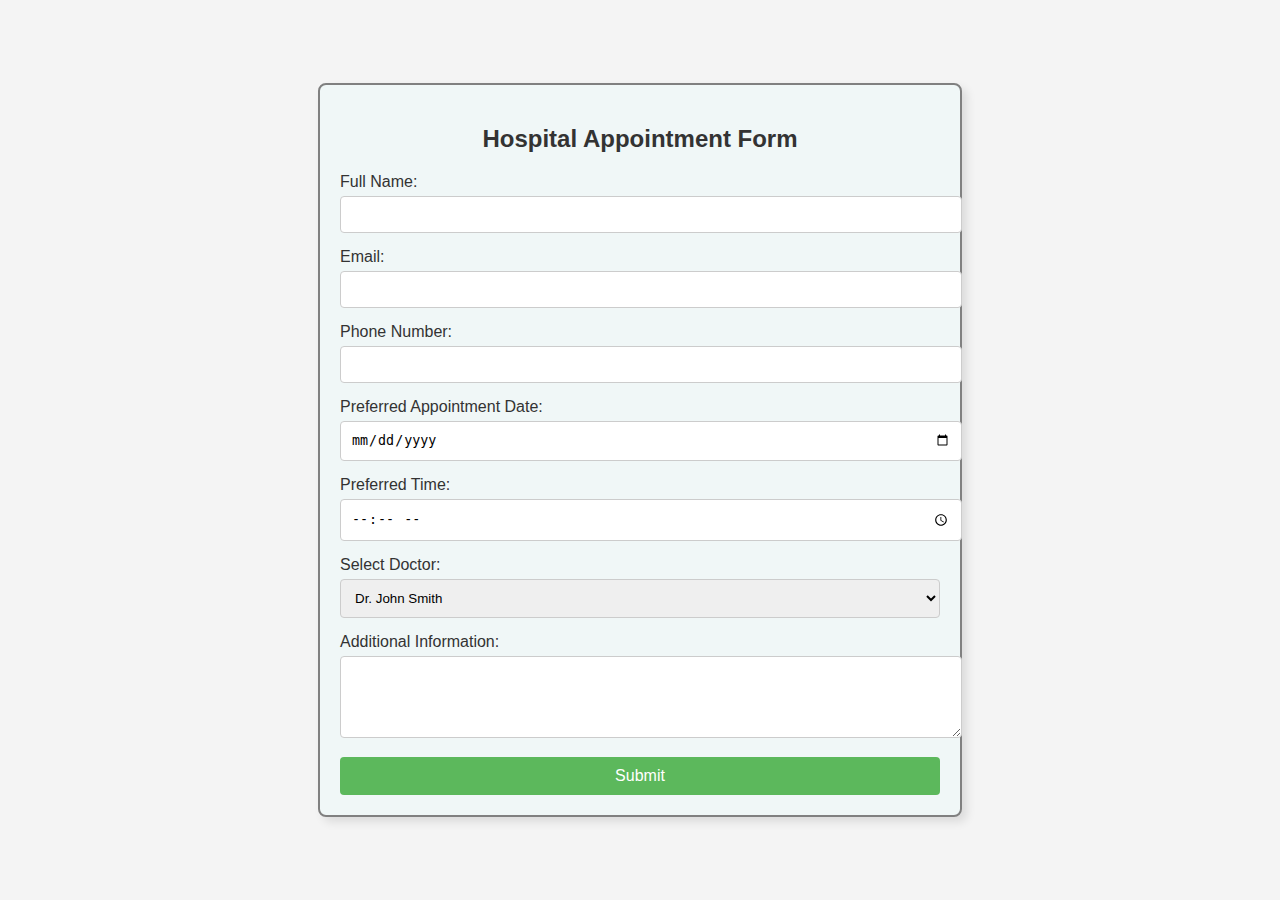
<file: appointment.html>
<!DOCTYPE html>
<html lang="en">
<head>
    <meta charset="UTF-8">
    <meta name="viewport" content="width=device-width, initial-scale=1.0">
    <title>Hospital Appointment Form</title>
    <style>
        body {
            font-family: Arial, sans-serif;
            background-color: #f4f4f4;
            display: flex;
            justify-content: center;
            align-items: center;
            height: 100vh;
            margin: 0;
        }
        .container {
            background-color: white;
            padding: 20px;
            border: 2px solid gray;
            border-radius: 8px;
            box-shadow: 5px 5px 10px rgba(0, 0, 0, 0.1);
            max-width: 600px;
            width: 100%;
            background-color: rgb(240, 247, 247);
        }
        h2 {
            text-align: center;
            margin-bottom: 20px;
            color: #333;
        }
        .form-group {
            margin-bottom: 15px;
        }
        label {
            display: block;
            margin-bottom: 5px;
            color: #333;
        }
        input, select, textarea {
            width: 100%;
            padding: 10px;
            border: 1px solid #ccc;
            border-radius: 4px;
        }
        button {
            width: 100%;
            padding: 10px;
            background-color: #5cb85c;
            color: white;
            border: none;
            border-radius: 4px;
            cursor: pointer;
            font-size: 16px;
        }
        button:hover {
            background-color: #34ca34;
        }
    </style>
</head>
<body>
    <div class="container">
        <h2>Hospital Appointment Form</h2>
        <form id="appointmentForm">
            <div class="form-group">
                <label for="fullname">Full Name:</label>
                <input type="text" id="fullname" name="fullname" required>
            </div>
            <div class="form-group">
                <label for="email">Email:</label>
                <input type="email" id="email" name="email" required>
            </div>
            <div class="form-group">
                <label for="phone">Phone Number:</label>
                <input type="tel" id="phone" name="phone" required>
            </div>
            <div class="form-group">
                <label for="date">Preferred Appointment Date:</label>
                <input type="date" id="date" name="date" required>
            </div>
            <div class="form-group">
                <label for="time">Preferred Time:</label>
                <input type="time" id="time" name="time" required>
            </div>
            <div class="form-group">
                <label for="doctor">Select Doctor:</label>
                <select id="doctor" name="doctor" required>
                    <option value="dr_smith">Dr. John Smith</option>
                    <option value="dr_doe">Dr. Jane Doe</option>
                    <option value="dr_brown">Dr. Emily Brown</option>
                </select>
            </div>
            <div class="form-group">
                <label for="message">Additional Information:</label>
                <textarea id="message" name="message" rows="4"></textarea>
            </div>
            <button type="submit">Submit</button>
        </form>
    </div>

    <script>
        document.getElementById("appointmentForm").addEventListener("submit", function(event) {
            event.preventDefault();

            const scriptURL = 'https://docs.google.com/spreadsheets/d/1g7BLjroLqqTC9mbK4_eNaWMsyV4MX8F5FttCpxrwTUg/edit?usp=drivesdk';
            const formData = new FormData(this);

            fetch(scriptURL, {
                method: 'POST',
                body: formData,
            })
            .then(response => response.text())
            .then(data => {
                alert("Form submitted successfully!");
                console.log(data);
            })
            .catch(error => {
                alert("There was an error submitting the form.");
                console.error('Error:', error);
            });
        });
    </script>
</body>
</html>
</file>
